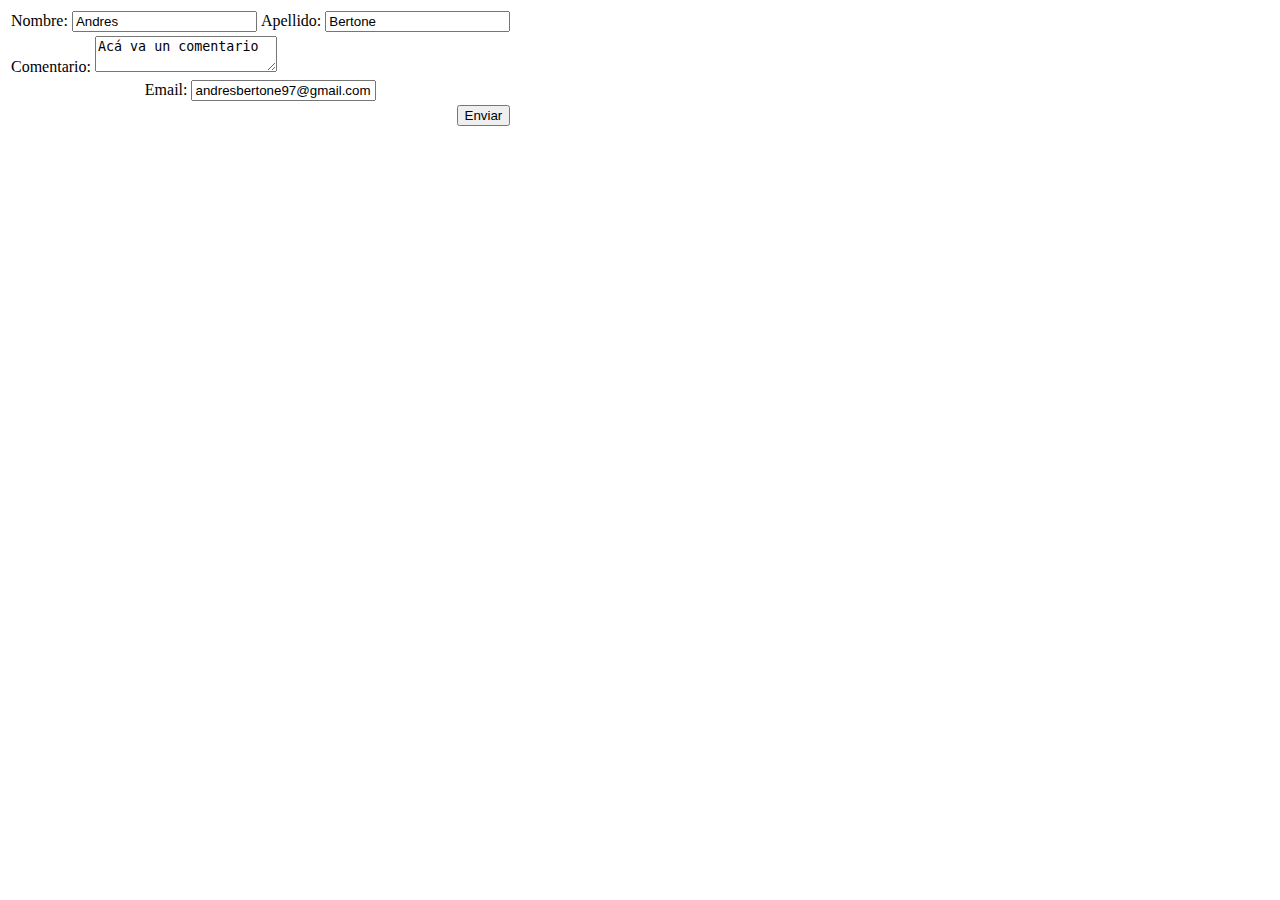
<file: index.html>
<html>

<body>

    <table>
        <form action="">
            <tr>
                <td>Nombre: <input type="text" name="nombre" value="Andres" /></td>
                <td>Apellido: <input type="text" name="apellido" value="Bertone" /></td>
            </tr>
            <tr>
                <td colspan="2">Comentario: <textarea name="comentario">Acá va un comentario</textarea></td>
            </tr>
            <tr>
                <td colspan="2" align="center">Email: <input type="email" name="email" value="andresbertone97@gmail.com"/> </td>
            </tr>
            <tr>
                <td colspan="2" align="right"><input type="submit" name="enviarformulario" value="Enviar"></td>
            </tr>
        </form>
    </table>

</body>


</html>
</file>
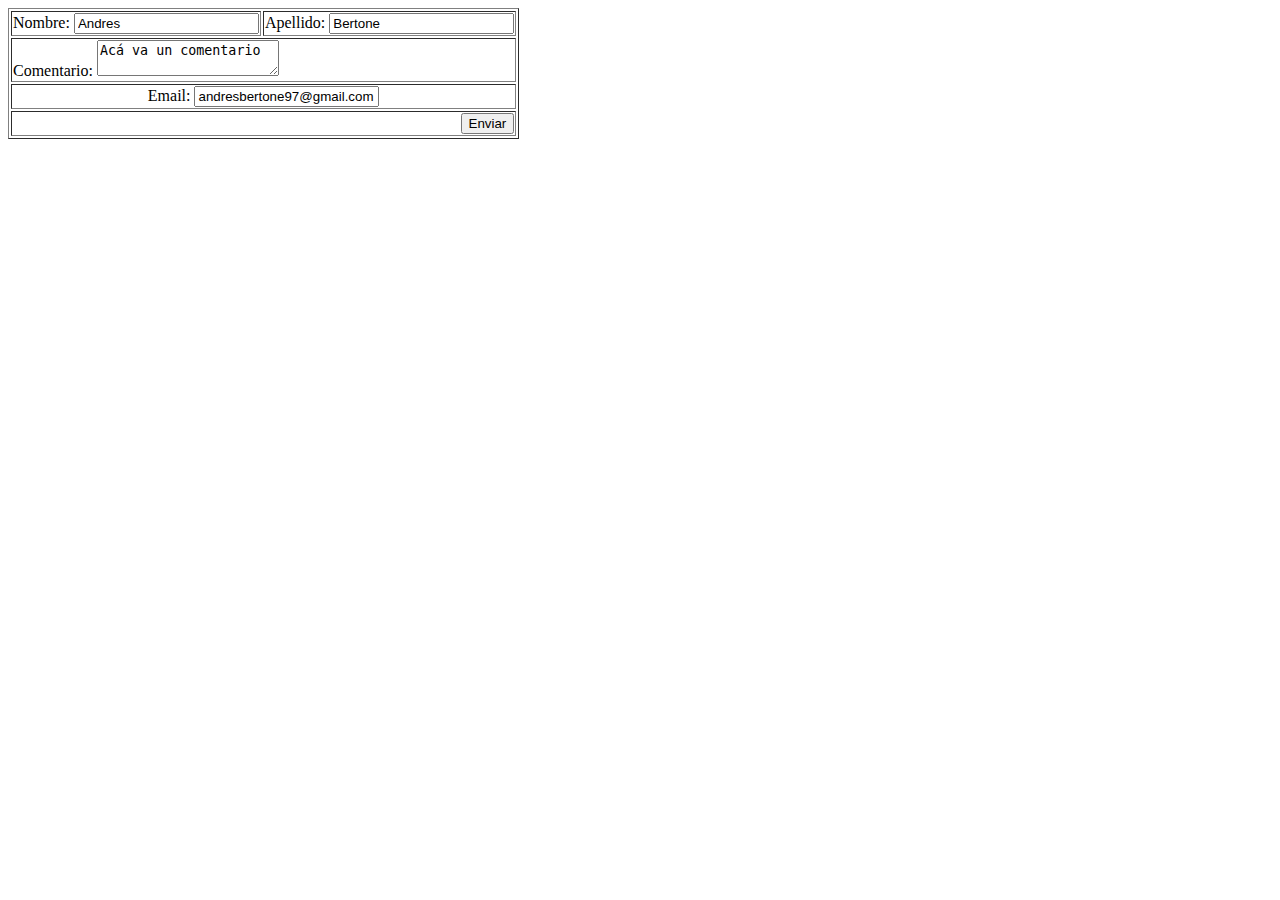
<file: ejercicio1.html>
<!-- Este ejercicio se basó en hacer una tabla con un formulario dentro. También se le aplica algunos atributos como border, align, etc -->

<html>

<body>

<form action="">
    <table border="1">
        <tr>
            <td>Nombre: <input type="text" name="nombre" value="Andres" /></td>
            <td>Apellido: <input type="text" name="apellido" value="Bertone" /></td>
        </tr>
        <tr>
            <td colspan="2">Comentario: <textarea name="comentario">Acá va un comentario</textarea></td>
        </tr>
        <tr>
            <td colspan="2" align="center">Email: <input type="email" name="email" value="andresbertone97@gmail.com"/> </td>
        </tr>
        <tr>
            <td colspan="2" align="right"><input type="submit" name="enviarformulario" value="Enviar"></td>
        </tr>
    </table>
</form>

</body>


</html>
</file>
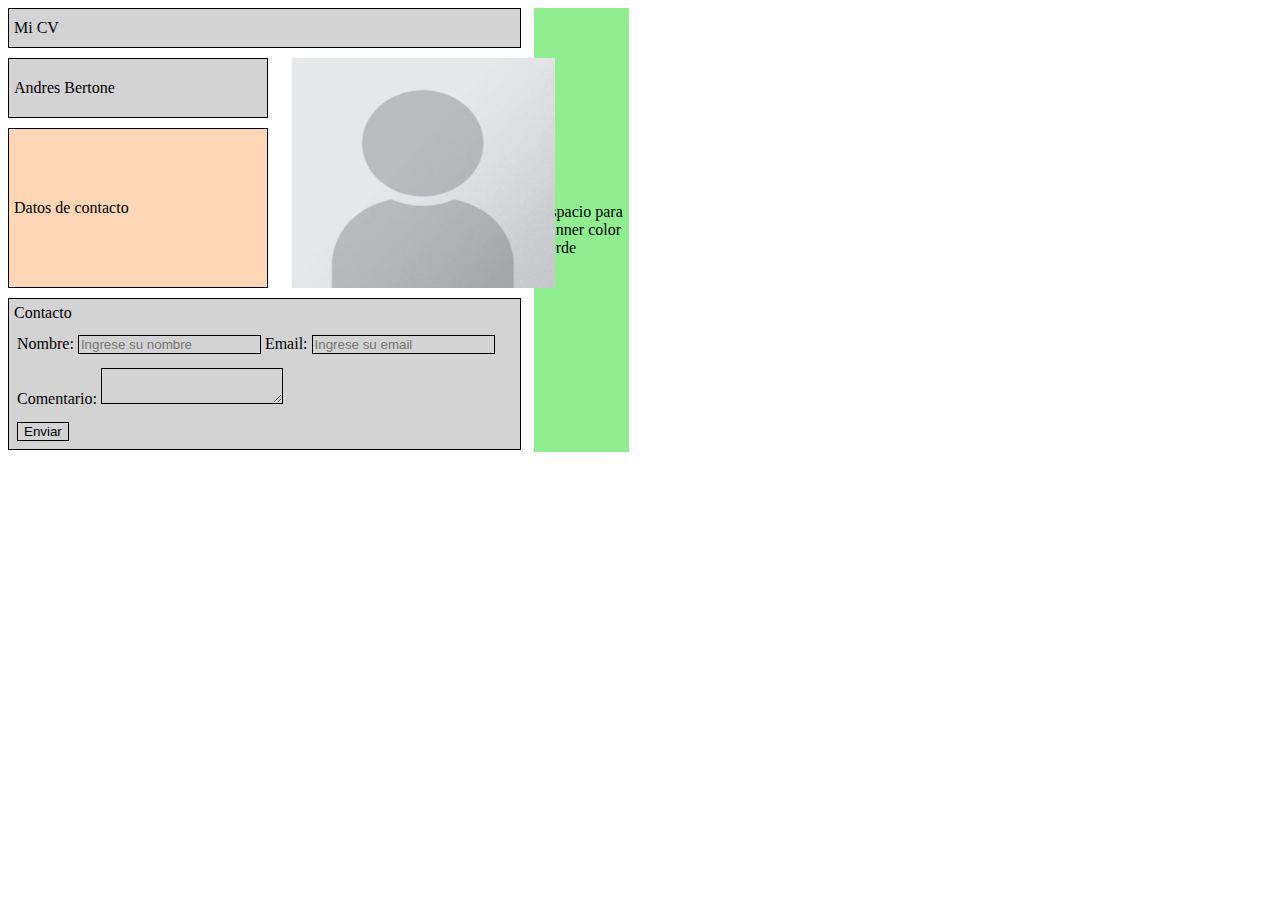
<file: ejercicio2.html>
<!-- Este ejercicio consistió en maquetar una imagen utilizando CSS -->

<!DOCTYPE html>
<html lang="es">
<head>
    <meta charset="UTF-8">
    <meta http-equiv="X-UA-Compatible" content="IE=edge">
    <meta name="viewport" content="width=device-width, initial-scale=1.0">

    <link rel="stylesheet" href="estilos-ejer2.css">

    <title>Ejercicio 2 - HTML + CSS</title>
</head>

<body>

<div class="div-general">
    <div class="div-micv">
        Mi CV
    </div>

    <div class="div-general2">
        <div class="div-minombre">
            Andres Bertone
        </div>
    
        <div class="div-datosdecontacto">
            Datos de contacto
        </div>
    </div>

    <div class="div-foto">
        <img src="images/foto.png" alt="Foto de perfil">
    </div>

    <div class="div-contacto">
        Contacto
        <form action="">
            <table>
                <tr>
                    <td>
                        Nombre: <input type="text" name="nombre" placeholder="Ingrese su nombre" required />
                    </td>
                    <td>
                        Email: <input type="email" name="email" placeholder="Ingrese su email" required />
                    </td>
                </tr>
                <tr>
                    <td colspan="2">
                        Comentario: <textarea name="comentario"></textarea>
                    </td>
                </tr>
                <tr>
                    <td colspan="2">
                        <input type="submit" value="Enviar" />
                    </td>
                </tr>
            </table>
        </form>
    </div>

</div>

<div class="div-banner">
    Espacio para banner color verde
</div>

</body>

</html>
</file>
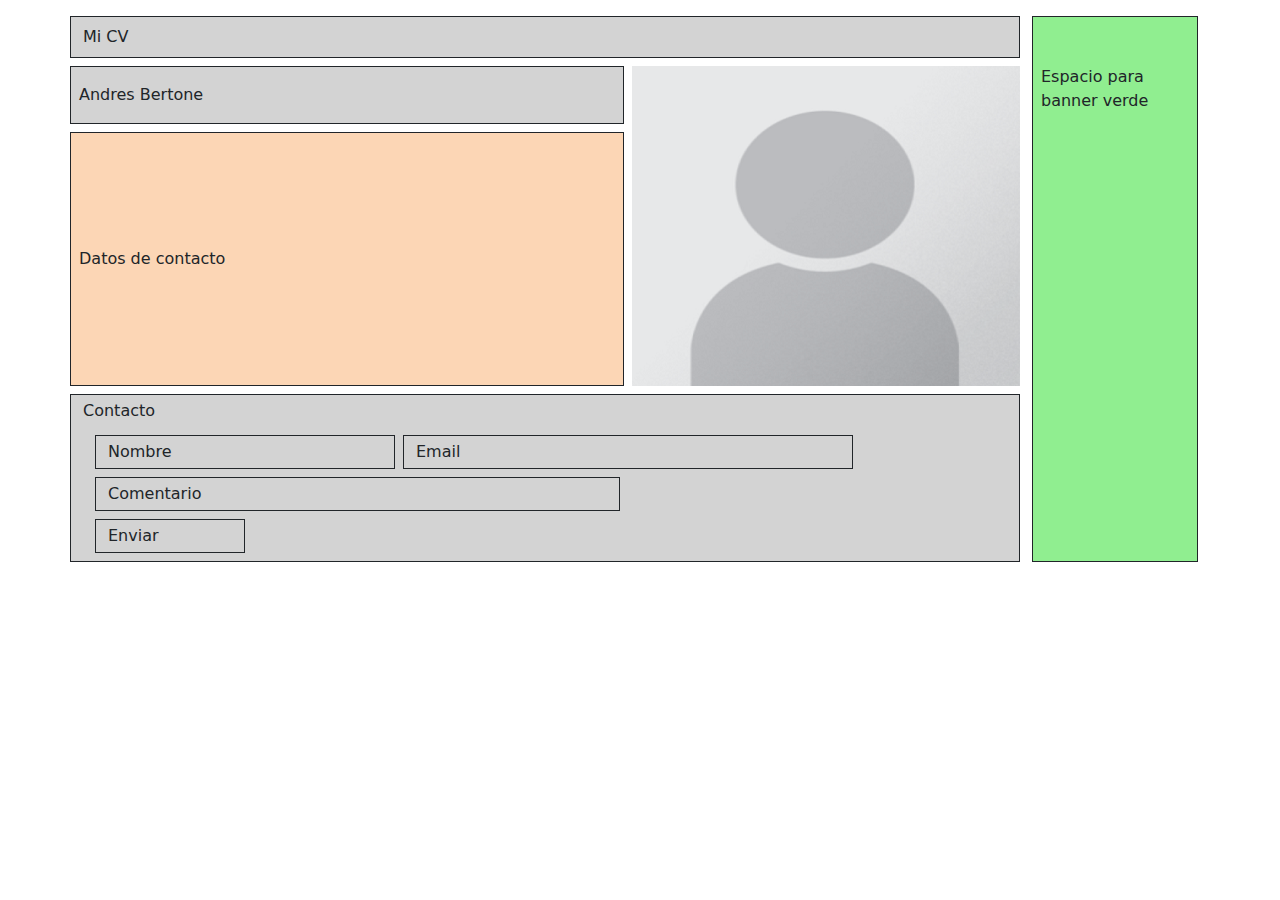
<file: ejercicio3.html>
<!-- En este ejercicio se pide utilizar Bootstrap para maquetar nuevamente la imagen del ejercicio 2 -->

<!DOCTYPE html>
<html lang="es">
<head>
    <meta charset="UTF-8">
    <meta http-equiv="X-UA-Compatible" content="IE=edge">
    <meta name="viewport" content="width=device-width, initial-scale=1.0">
    <title>Ejerc 3 - Bootstrap</title>

    <!-- Acá importo las hojas de estilo de CSS de Bootstrap -->
    <link href="/assets/dist/css/bootstrap.min.css" rel="stylesheet">

    <link rel="stylesheet" href="estilos-ejer3.css">

</head>
<body>
    
    <div class="container">
        <div class="row mt-3">

            <div class="col-10">
                
                <div class="row">
                    
                    <div class="col-12 py-2 bg-lightgrey border border-dark">
                        Mi CV
                    </div>

                </div>

                <div class="row mt-2">

                    <div class="col-7 p-0">

                        <div class="px-2 py-3 bg-lightgrey border border-dark">
                            Andres Bertone
                        </div>
                            
                        <div class="d-flex align-items-center col-12 px-2 mt-2 bg-datoscontacto border border-dark">
                            Datos de contacto
                        </div>

                    </div>

                    <div class="d-flex col-5 p-0">
                        <div class="ms-2 bg-primary">
                            <img src="images/foto.png" class="img-fluid" alt="Foto de perfil">
                        </div>
                    </div>

                </div>

                <div class="row mt-2">
                    
                    <div class="col-12 pt-1 bg-lightgrey border border-dark">
                        Contacto
                                       
                        <div class="container mb-2">

                            <div class="row row-cols-2 py-1 mt-2">
    
                                <div class="col-4 py-1 bg-lightgrey border border-dark">
                                    Nombre
                                </div>
    
                                <div class="col-6 py-1 ms-2 bg-lightgrey border border-dark">
                                    Email
                                </div>

                                <div class="col-7 py-1 mt-2 bg-lightgrey border border-dark">
                                    Comentario
                                </div>

                            </div>

                            <div class="row">

                                <div class="col-2 py-1 mt-1 bg-lightgrey border border-dark">
                                    Enviar
                                </div>
    
                            </div>

                        </div>

                    </div>

                </div>

            </div>

            <div class="col-2">
                <div class="banner py-5 ps-2 bg-lightgreen border border-dark">
                    Espacio para banner verde
                </div>
            </div>

        </div>
    </div>

    
    <script src="/assets/dist/js/bootstrap.bundle.min.js"></script>

</body>
</html>
</file>
<file: estilos-ejer2.css>
.div-general {
    float: left;
    width: 40%;
}

.div-micv {
    float: none;
    width: 100%;
    background-color: lightgrey;
    padding: 10px 0px 10px 5px;
    border: 1px solid black;
}

.div-minombre {
    float: left;
    width: 50%;
    background-color: lightgrey;
    margin-top: 10px;
    padding: 20px 0px 20px 5px;
    border: 1px solid black;
}

.div-datosdecontacto {
    float: left;
    width: 50%;
    background-color: #fcd6b5;
    margin-top: 10px;
    padding: 70px 0px 70px 5px;
    border: 1px solid black;
}

.div-foto {
    position: relative;
    top: 10px;
    left: 284px;
    width: 263px;
    height: 230px;
}

img {
    position: absolute;
    left: 0px;
    width: 263px;
    height: 230px;
}

.div-contacto {
    float: left;
    width: 100%;
    margin-top: 10px;
    padding: 5px 0px 5px 5px;
    background-color: lightgrey;
    border: 1px solid black;
}

.div-banner {
    float: left;
    width: 7%;
    margin-left: 20px;
    padding: 195px 0px 195px 7px;
    background-color: lightgreen;
}

input, textarea{
    margin-top: 10px;
    background-color: lightgrey;
    border: 1px solid black;
}
</file>
<file: estilos-ejer3.css>
img {
    min-height: 320px;
}

.bg-lightgreen {
    background-color: lightgreen;
}

.bg-lightgrey {
    background-color: lightgrey;
}

.banner {
    min-height: 100%;
}

.bg-datoscontacto {
    background-color: #fcd6b5;
    height: 254px;
}
</file>
